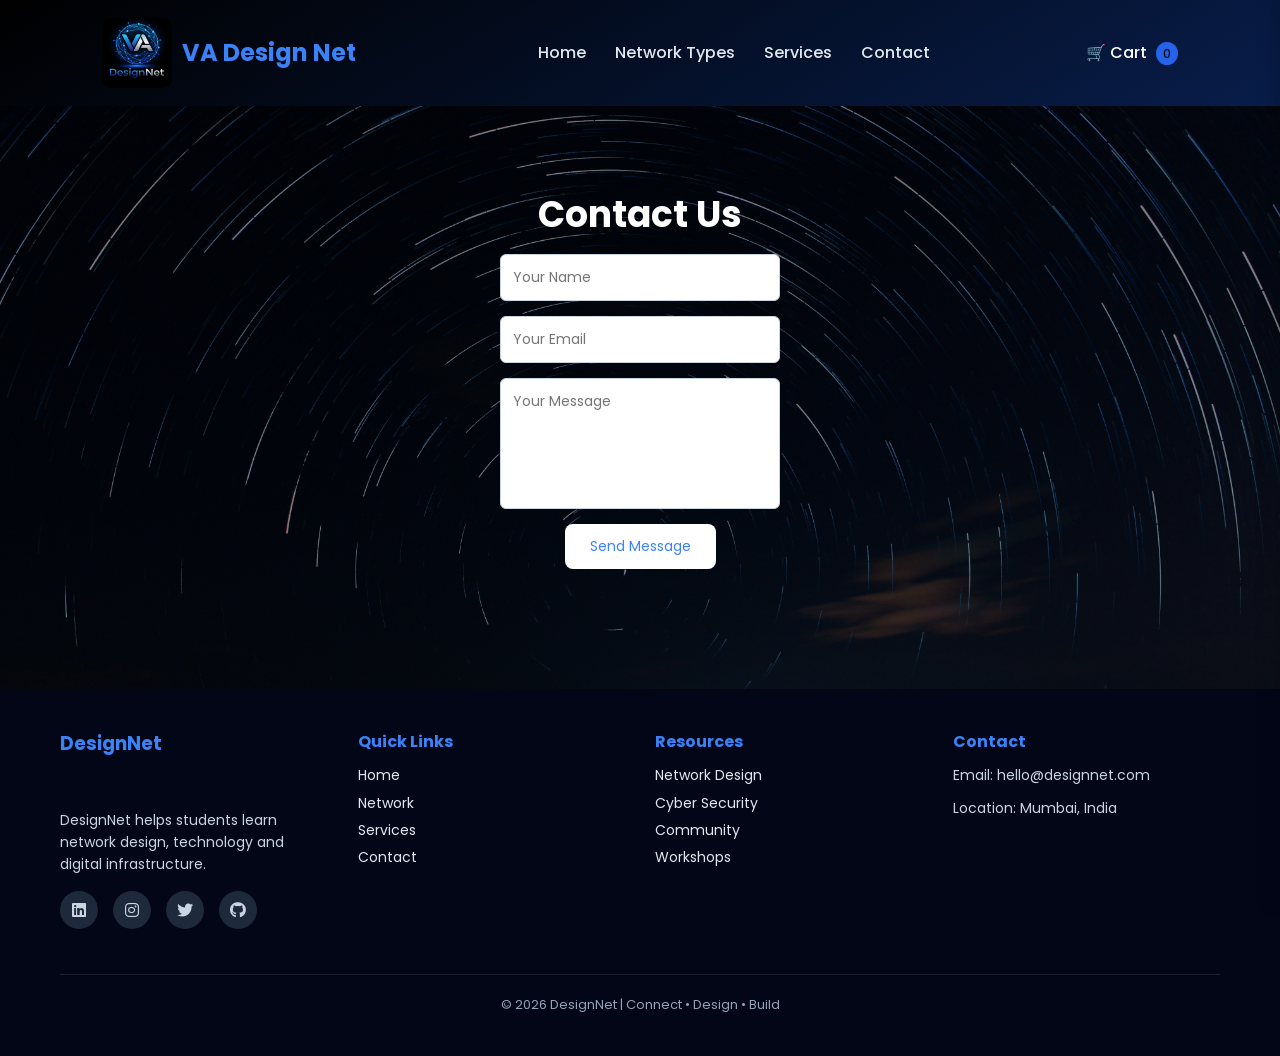
<file: contact.html>
<!DOCTYPE html> 
<html>

<head>

<title>Contact</title>

<link rel="stylesheet" href="style.css">

<link rel="stylesheet" href="https://cdnjs.cloudflare.com/ajax/libs/font-awesome/6.5.0/css/all.min.css">

<link href="https://fonts.googleapis.com/css2?family=Poppins:wght@300;400;500;600&display=swap" rel="stylesheet">

</head>

<body>

<header>
<div class="logo-box">
<img src="ChatGPT Image Mar 11, 2026, 05_27_16 PM.png" class="logo" alt="VA design">
<h2>VA Design Net</h2>
</div>


<nav>

<a href="index.html">Home</a>
<a href="network.html">Network Types </a>
<a href="services.html">Services</a>
<a href="contact.html">Contact</a>

</nav>

<div class="cart" onclick="toggleCart()">
🛒 Cart <span id="cartCount" class="cart-count">0</span>
</div>

</header>

<section class="page">

<h1>Contact Us</h1>

<form id="contactForm">

<input type="text" id="name" placeholder="Your Name" required>

<input type="email" id="email" placeholder="Your Email" required>

<textarea id="message" rows="5" placeholder="Your Message" required></textarea>

<button type="submit">Send Message</button>

</form>

</section>

<div class="cart-panel" id="cartPanel">

<div class="cart-header">

<h3>Your Cart</h3>

<button class="close-cart" onclick="toggleCart()">✖</button>

</div>

<ul id="cartItems"></ul>

<div class="cart-footer">

<button onclick="clearCart()" class="clear-cart">Clear Cart</button>

</div>

</div>

<footer>

<div class="footer-container">

<div class="footer-col">

<h3 class="logo">DesignNet</h3>

<p>
DesignNet helps students learn network design, technology and digital infrastructure.
</p>

<div class="social-icons">

<a href="#"><i class="fab fa-linkedin"></i></a>
<a href="#"><i class="fab fa-instagram"></i></a>
<a href="#"><i class="fab fa-twitter"></i></a>
<a href="#"><i class="fab fa-github"></i></a>

</div>

</div>

<div class="footer-col">

<h4>Quick Links</h4>

<a href="index.html">Home</a>
<a href="network.html">Network</a>
<a href="services.html">Services</a>
<a href="contact.html">Contact</a>

</div>

<div class="footer-col">

<h4>Resources</h4>

<a href="#">Network Design</a>
<a href="#">Cyber Security</a>
<a href="#">Community</a>
<a href="#">Workshops</a>

</div>

<div class="footer-col">

<h4>Contact</h4>

<p>Email: hello@designnet.com</p>
<p>Location: Mumbai, India</p>

</div>

</div>

<div class="footer-bottom">

<p>© 2026 DesignNet | Connect • Design • Build</p>

</div>

</footer>

<script src="script.js"></script>

</body>

</html>
</file>
<file: style.css>
/* RESET */

*{
margin:0;
padding:0;
box-sizing:border-box;
font-family:'Poppins',sans-serif;
}



/* BODY */

 body{
 font-family: 'Poppins',sans-serif;   
background:#020617;
color:#e2e8f0;
line-height:1.6;
} 
body {
    background-image: url('reign-abarintos--cKXtsJWU-I-unsplash.jpg');
    background-attachment: fixed;
    background-size: cover;
    background-position: center;
    background-color: rgba(0, 0, 0, 0.5);
    background-blend-mode: darken;
    
    color: white;
    margin: 0;
    font-family: sans-serif;
}
.contact-form-container {
    background: rgba(255, 255, 255, 0.1);
    backdrop-filter: blur(10px);
    padding: 40px;
    border-radius: 15px;
}


/* HEADER */

 header{
display:flex;
justify-content:space-between;
align-items:center;
padding:18px 8%;
background:linear-gradient(150deg,#000000,#081d4a);
box-shadow:0 2px 10px rgba(0,0,0,0.05);
top:0;
z-index:1000;
} 

 header h2{
color:#3b82f6;
} 



/* NAVIGATION */

 nav a{
margin-left:25px;
text-decoration:none;
color:#e2e8f0;
font-weight:500;
transition:0.3s;
}

nav a:hover{
color:#06b6d4;
} 

.logo-box{
display:flex;
align-items:center;
gap:10px;
}

.logo{
height:70px;
width:70px;
object-fit:cover;
border-radius:9px;
}
/* CART ICON */

 .cart{
cursor:pointer;
font-weight:500;
}

.cart-count{
background:#2563eb;
color:rgb(14, 13, 13);
padding:3px 7px;
border-radius:50%;
font-size:12px;
margin-left:5px;
} 

.cart-header h3 {
    color: #000000; 
    margin: 0;     
}
.cart-panel {
    background-color: #ffffff; 
    color: #333333;            
    padding: 20px;
    border-left: 1px solid #ccc;
}

/* HERO */

 .hero{
height:80vh;
display:flex;
flex-direction:column;
justify-content:center;
align-items:center;
text-align:center;
color:white;
padding:20px;
}

.hero h1{
font-size:48px;
margin-bottom:10px;
}

.hero p{
font-size:18px;
max-width:600px;
margin-bottom:20px;
} 
.hero{
    height: 100vh;

    background:
    url("note-thanun-GI10ZiPO_3w-unsplash.jpg");

    background-size: cover;
    background-position: center;
    background-repeat: no-repeat;

    display: flex;
    justify-content: center;
    align-items: center;
    text-align: center;
}



/* BUTTON */

 .btn,button{
background:white;
color:#3b82f6;
padding:12px 25px;
border:none;
border-radius:8px;
cursor:pointer;
transition:0.3s;
font-size:14px;
}

.btn{
text-decoration:none;
}

.btn:hover,
button:hover{
background:#0f172a;
color:white;
transition: 0.3s;
} 



/* PAGE */

 .page{
padding:80px 10%;
text-align:center;
}

.page h1{
font-size:36px;
margin-bottom:10px;
}

.page p{
color:white;
max-width:600px;
margin:auto;
margin-bottom:40px;
}
 


/* CARD CONTAINER */

 .card-container{
display:flex;
flex-wrap:wrap;
justify-content:center;
gap:30px;
} 



/* CARD */

 .card{
background:white;
width:260px;
border-radius:12px;
overflow:hidden;
box-shadow:0 6px 20px rgba(0,0,0,0.08);
transition:0.3s;
}

.card:hover{
transform:translateY(-8px);
box-shadow:0 10px 25px rgba(0,0,0,0.12);
}

.card img{
width:100%;
height:160px;
object-fit:cover;
}

.card h3{
margin-top:15px;
font-size:20px;
color:#020617;
}

.card p{
padding:10px 20px;
font-size:14px;
color:#090909fc;
}

.card ul{
text-align:left;
padding:0 35px 20px;
font-size:14px;
}

.card li{
margin-bottom:6px;
}

.card button{
margin-bottom:15px;
}



/* SERVICE DETAILS */

 .details{
display:none;
margin:15px;
padding:18px;
background:#f8fafc;
border-radius:8px;
text-align:left;
border:1px solid #e2e8f0;
transition:all 0.3s ease;
}

.details h4{
margin-top:10px;
margin-bottom:8px;
color:#2563eb;
font-size:16px;
}

.details p{
font-size:14px;
margin-bottom:10px;
color:#050505;
}

.details ul{
padding-left:18px;
margin-bottom:10px;
color: #050505;
}

.details li{
margin-bottom:6px;
font-size:14px;
color: #050505;
}



/* Animation */

 @keyframes fadeIn{

from{
opacity:0;
transform:translateY(-10px);
}

to{
opacity:1;
transform:translateY(0);
}

} 

/* FORM */

 form{
display:flex;
flex-direction:column;
align-items:center;
gap:15px;
}

input,textarea{
width:280px;
padding:12px;
border-radius:6px;
border:1px solid #cbd5e1;
font-size:14px;
}

textarea{
resize:none;
}


/* CART PANEL */

 .cart-panel{
position:fixed;
right:-360px;
top:0;
width:360px;
height:100%;
background:white;
box-shadow:-5px 0 20px rgba(0,0,0,0.15);
padding:25px;
transition:0.3s;
overflow-y:auto;
z-index:2000;
display:flex;
flex-direction:column;
}

.cart-panel.active{
right:0;
}
 


/* CART HEADER */

 .cart-header{
display:flex;
justify-content:space-between;
align-items:center;
margin-bottom:20px;
border-bottom:1px solid #141414;
padding-bottom:10px;
}

.close-cart{
background:none;
border:none;
font-size:18px;
cursor:pointer;
} 



/* CART ITEMS */

 #cartItems{
list-style:none;
flex:1;
}

#cartItems li{
display:flex;
justify-content:space-between;
align-items:center;
background:#f1f5f9;
color: #050505;
padding:10px 12px;
border-radius:6px;
margin-bottom:10px;
font-size:14px;
} 



/* REMOVE BUTTON */

 .remove-btn{
background:#ef4444;
border:none;
color:white;
padding:4px 8px;
border-radius:4px;
cursor:pointer;
font-size:12px;
}

.remove-btn:hover{
background:#dc2626;
} 



/* CART FOOTER */

 .cart-footer{
margin-top:20px;
}

.clear-cart{
width:100%;
background:#2563eb;
color:white;
border:none;
padding:10px;
border-radius:6px;
cursor:pointer;
}

.clear-cart:hover{
background:#1d4ed8;
color: white;
}

.close-cart{
    color: #0f172a;
} 



/* FOOTER */

 footer{
background:#020617;
color:#cbd5e1;
padding:40px 60px;
margin-top:40px;
}

.footer-container{
display:flex;
justify-content:space-between;
flex-wrap:wrap;
gap:30px;
}

.footer-col{
flex:1;
min-width:200px;
}

.footer-col h3{
color:#3b82f6;
margin-bottom:10px;
}

.footer-col h4{
color:#3b82f6;
margin-bottom:10px;
}

.footer-col p{
font-size:14px;
margin-bottom:10px;
}

.footer-col a{
display:block;
color:#e2e8f0;
text-decoration:none;
margin-bottom:5px;
font-size:14px;
transition:0.3s;
}

.footer-col a:hover{
color:white;
padding-left:5px;
} 



/* SOCIAL ICONS */

 .social-icons{
display:flex;
align-items:center;
gap:15px;
margin-top:15px;
}

.social-icons a{
display:flex;
align-items:center;
justify-content:center;
width:38px;
height:38px;
background:#1e293b;
border-radius:50%;
color:#cbd5e1;
font-size:16px;
text-decoration:none;
transition:all 0.3s ease;
}

.social-icons a:hover{
background:#2563eb;
color:white;
transform:translateY(-3px);
} 



/* FOOTER BOTTOM */

 .footer-bottom{
border-top:1px solid rgba(255,255,255,0.1);
margin-top:40px;
padding-top:20px;
text-align:center;
font-size:13px;
color:#94a3b8;
} 



/* RESPONSIVE */

 @media(max-width:768px){

.hero h1{
font-size:32px;
}

.card{
width:90%;
}

.footer-container{
flex-direction:column;
text-align:center;
}



    
}
</file>
